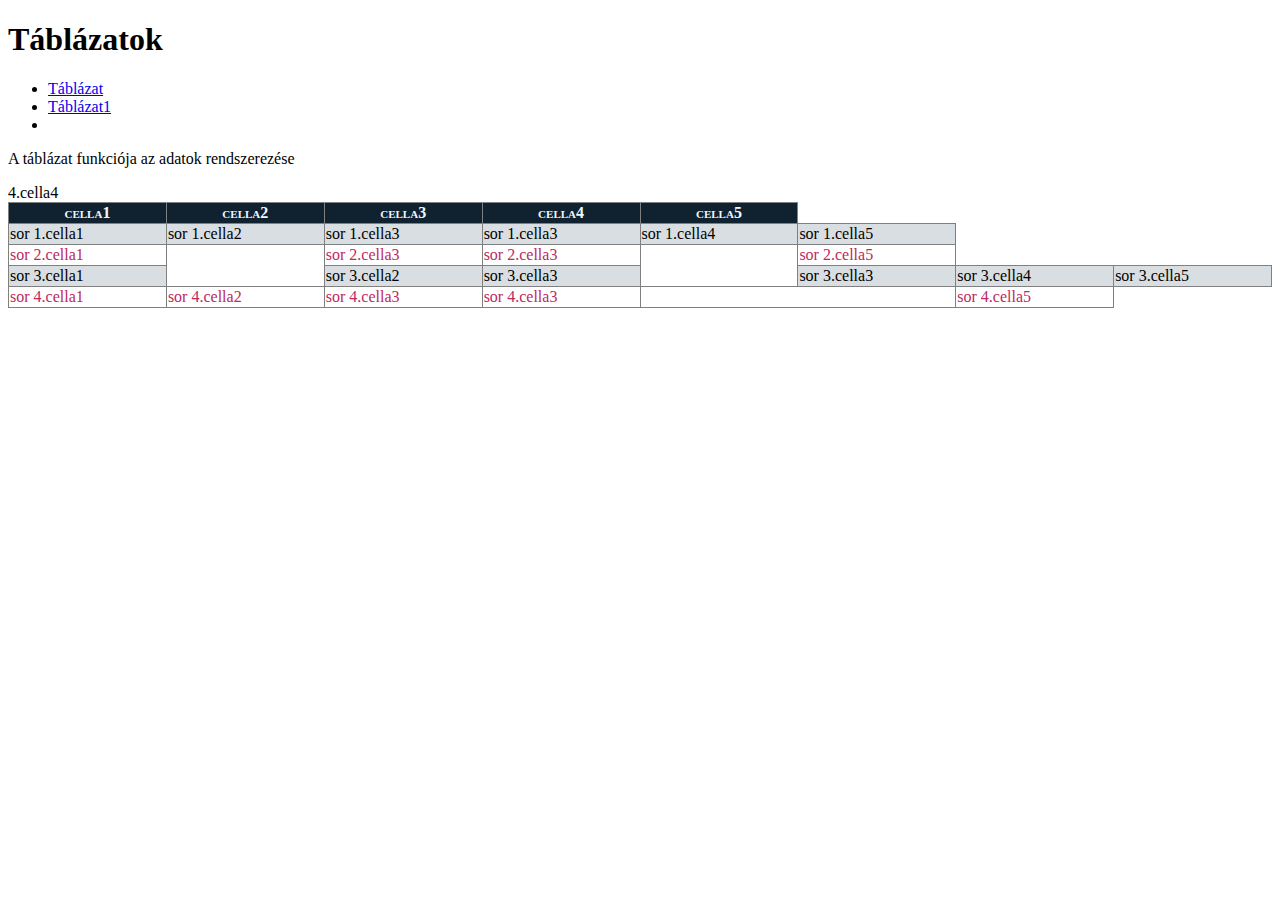
<file: index.html>
<!DOCTYPE html>
<html lang="en">
<head>
    <meta charset="UTF-8">
    <meta http-equiv="X-UA-Compatible" content="IE=edge">
    <meta name="viewport" content="width=device-width, initial-scale=1.0">
    <title>Nagy_Benedek</title>
    <link rel="stylesheet" href="styles.css">
</head>
<body>
    <header>
        <h1>Táblázatok</h1>
    </header>
    <nav>
        <ul>
            <li><a href="index.html">Táblázat</a></li>
            <li><a href="tablazat.html">Táblázat1</a></li>
            <li><a href="stílus.tablazat.css"></a></li>
        

        </ul>
    </nav>
    <article>
        <section class="pelda">
        <p>A táblázat funkciója az adatok rendszerezése</p>
        <table>
             <!--Ez egy sor-->
            <tr>
                <th>cella1</th>
                <th>cella2</th>
                <th>cella3</th>
                <th>cella4</th>
                <th>cella5</th>
               
            </tr>
            <!--Ez az első sor vége-->
            <tr>
                <td>sor 1.cella1</td>
                <td>sor 1.cella2</td>
                <td>sor 1.cella3</td>
                <td>sor 1.cella3</td>
                <td>sor 1.cella4</td>
                <td>sor 1.cella5</td>
            </tr>
            <tr>
                <td>sor 2.cella1</td>
                <td rowspan="2" class="összevont"></td>
                <td>sor 2.cella3</td>
                <td>sor 2.cella3</td>
                <td rowspan="2" class="összevont"></td>
                <td>sor 2.cella5</td>
                
            </tr>
            <tr>
                <td>sor 3.cella1</td>
                <td>sor 3.cella2</td>
                <td>sor 3.cella3</td>
                <td>sor 3.cella3</td>
                <td>sor 3.cella4</td>
                <td>sor 3.cella5</td>
                
            </tr>
            <tr>
                <td>sor 4.cella1</td>
                <td>sor 4.cella2</td>
                <td>sor 4.cella3</td>
                <td>sor 4.cella3</td>
                <td colspan="2" class="összevont"></td> 4.cella4</td>
                <td>sor 4.cella5</td>
                
            </tr>
        </table>
        </section>

    </article>
</body>
</html>
</file>
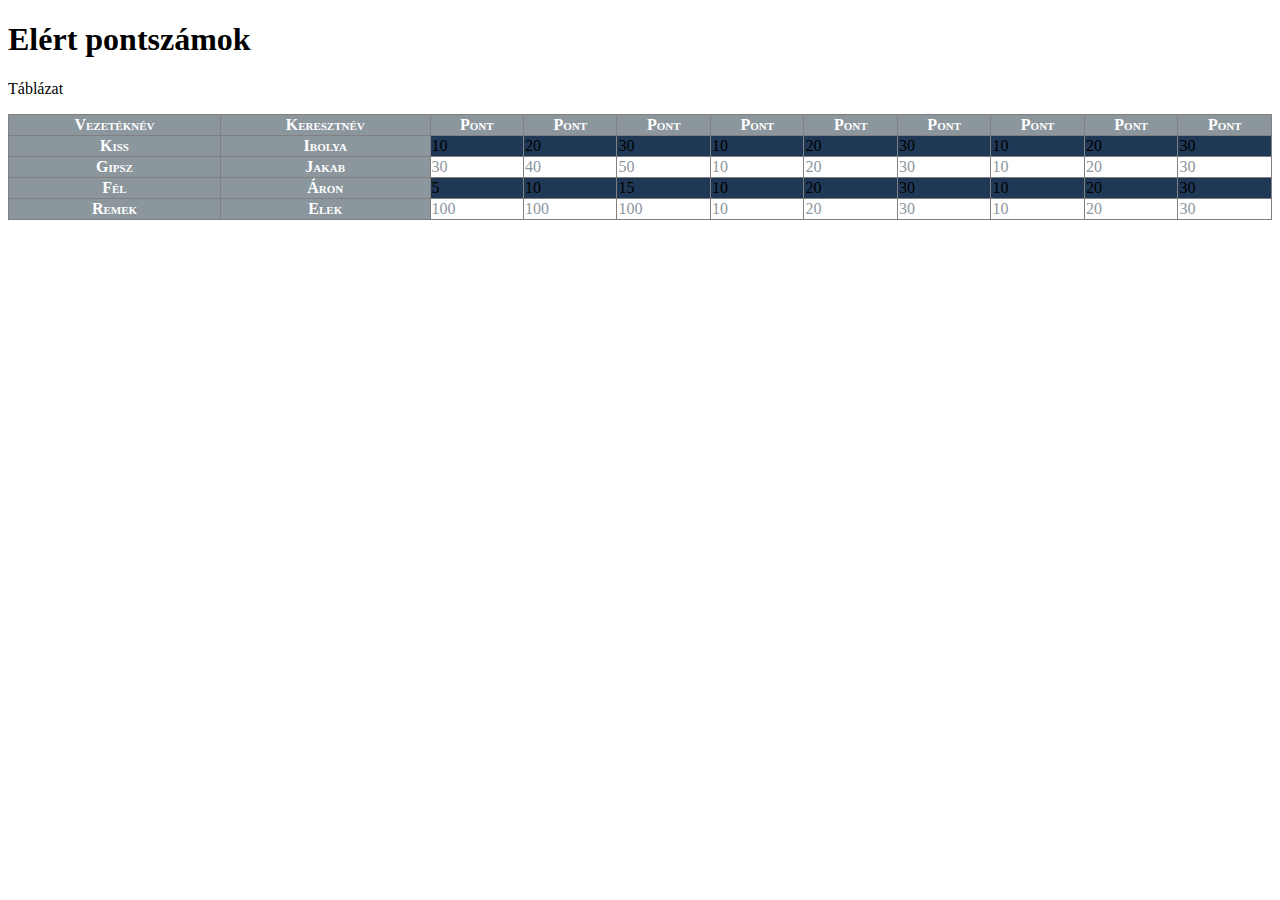
<file: tablazat.html>
<!DOCTYPE html>
<html lang="en">
<head>
    <meta charset="UTF-8">
    <meta http-equiv="X-UA-Compatible" content="IE=edge">
    <meta name="viewport" content="width=device-width, initial-scale=1.0">
    <title>Nagy_Benedek</title>
    <link rel="stylesheet" href="stílus.tablazat.css">
</head>
<body>
    <header>
        <h1>Elért pontszámok</h1>
    </header>
    <article>
        <section class="pelda">
            <p>Táblázat</p>
            <table>
                <tr>
                   <th>Vezetéknév</th>
                   <th>Keresztnév</th>
                   <th>Pont</th>
                   <th>Pont</th>
                   <th>Pont</th>
                   <th>Pont</th>
                   <th>Pont</th>
                   <th>Pont</th>
                   <th>Pont</th>
                   <th>Pont</th>
                   <th>Pont</th>
                </tr>
                <tr>
                <th>Kiss</th>
                <th>Ibolya</th>
                <td>10</td>
                <td>20</td>
                <td>30</td>
                <td>10</td>
                <td>20</td>
                <td>30</td>
                <td>10</td>
                <td>20</td>
                <td>30</td>
                
                

                
               
            </tr>
            <tr>
            <th>Gipsz</th>
            <th>Jakab</th>
            <td>30</td>
            <td>40</td>
            <td>50</td>
            <td>10</td>
            <td>20</td>
            <td>30</td>
            <td>10</td>
            <td>20</td>
            <td>30</td>   
            </tr>
            <tr>
                <th>Fél</th>
                <th>Áron</th>
                <td>5</td>
                <td>10</td>
                <td>15</td>
                <td>10</td>
                <td>20</td>
                <td>30</td>
                <td>10</td>
                <td>20</td>
                <td>30</td>

            </tr>
            <tr>
                <th>Remek</th>
                <th>Elek</th>
                <td>100</td>
                <td>100</td>
                <td>100</td>
                <td>10</td>
                <td>20</td>
                <td>30</td>
                <td>10</td>
                <td>20</td>
                <td>30</td>

            </tr>
            

            


           


            </table>

        </section>

    </article>

    
</body>
</html>
</file>
<file: styles.css>
table {
    width:100%;
    border-collapse:collapse;
}
td, th{
    border: 1px solid gray;
}
th {
    font-variant: small-caps;
    background-color: rgb(16, 33, 47);
    color:aliceblue;

}
tbody tr:nth-child(even){
    background-color: rgb(217, 222, 226);

}
tbody tr:nth-child(odd){
    color: rgb(189, 41, 96);
}
</file>
<file: stílus.tablazat.css>
table {
    width:100%;
    border-collapse:collapse;
}
td, th{
    border: 1px solid gray;
}
th {
    font-variant: small-caps;
    background-color: rgb(140, 150, 157);
    color:white;

}
tbody tr:nth-child(even){
    background-color: rgb(31, 56, 85);

}
tbody tr:nth-child(odd){
    color: rgb(140, 150, 157);
}
</file>
